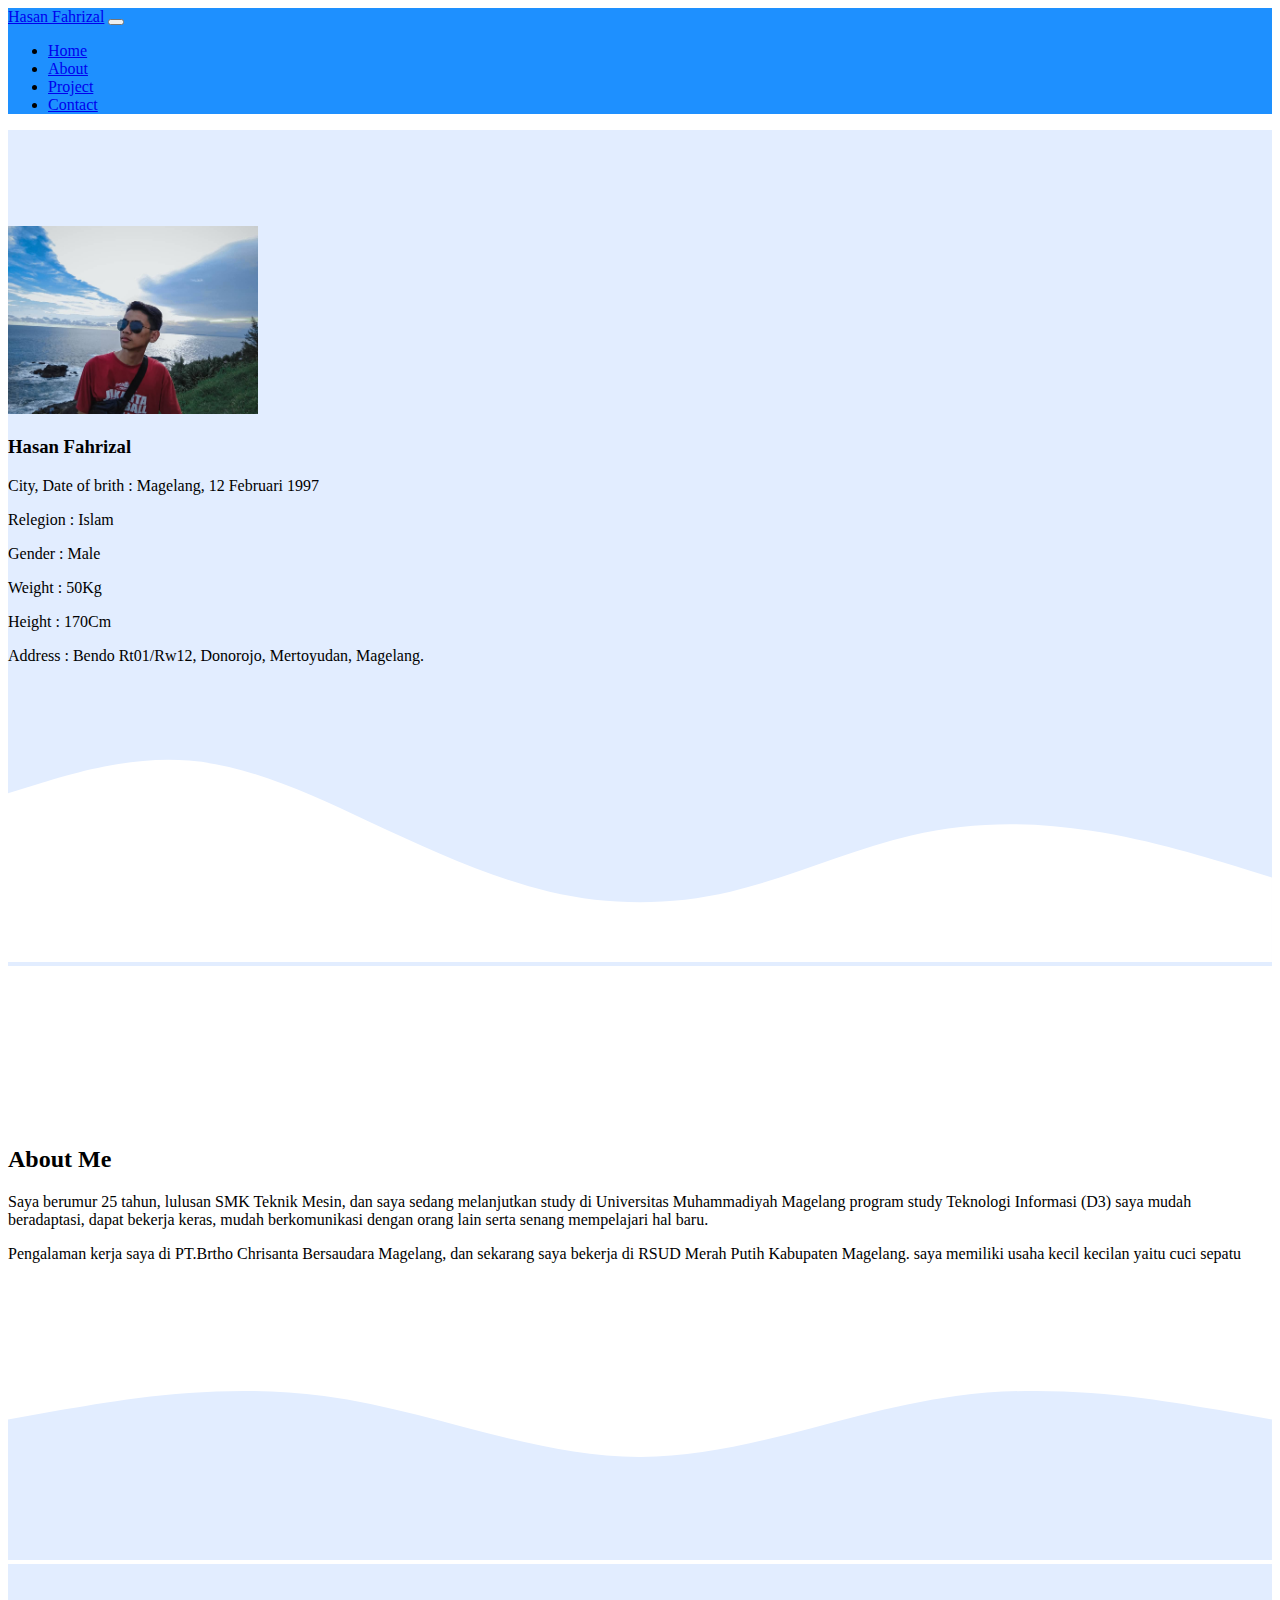
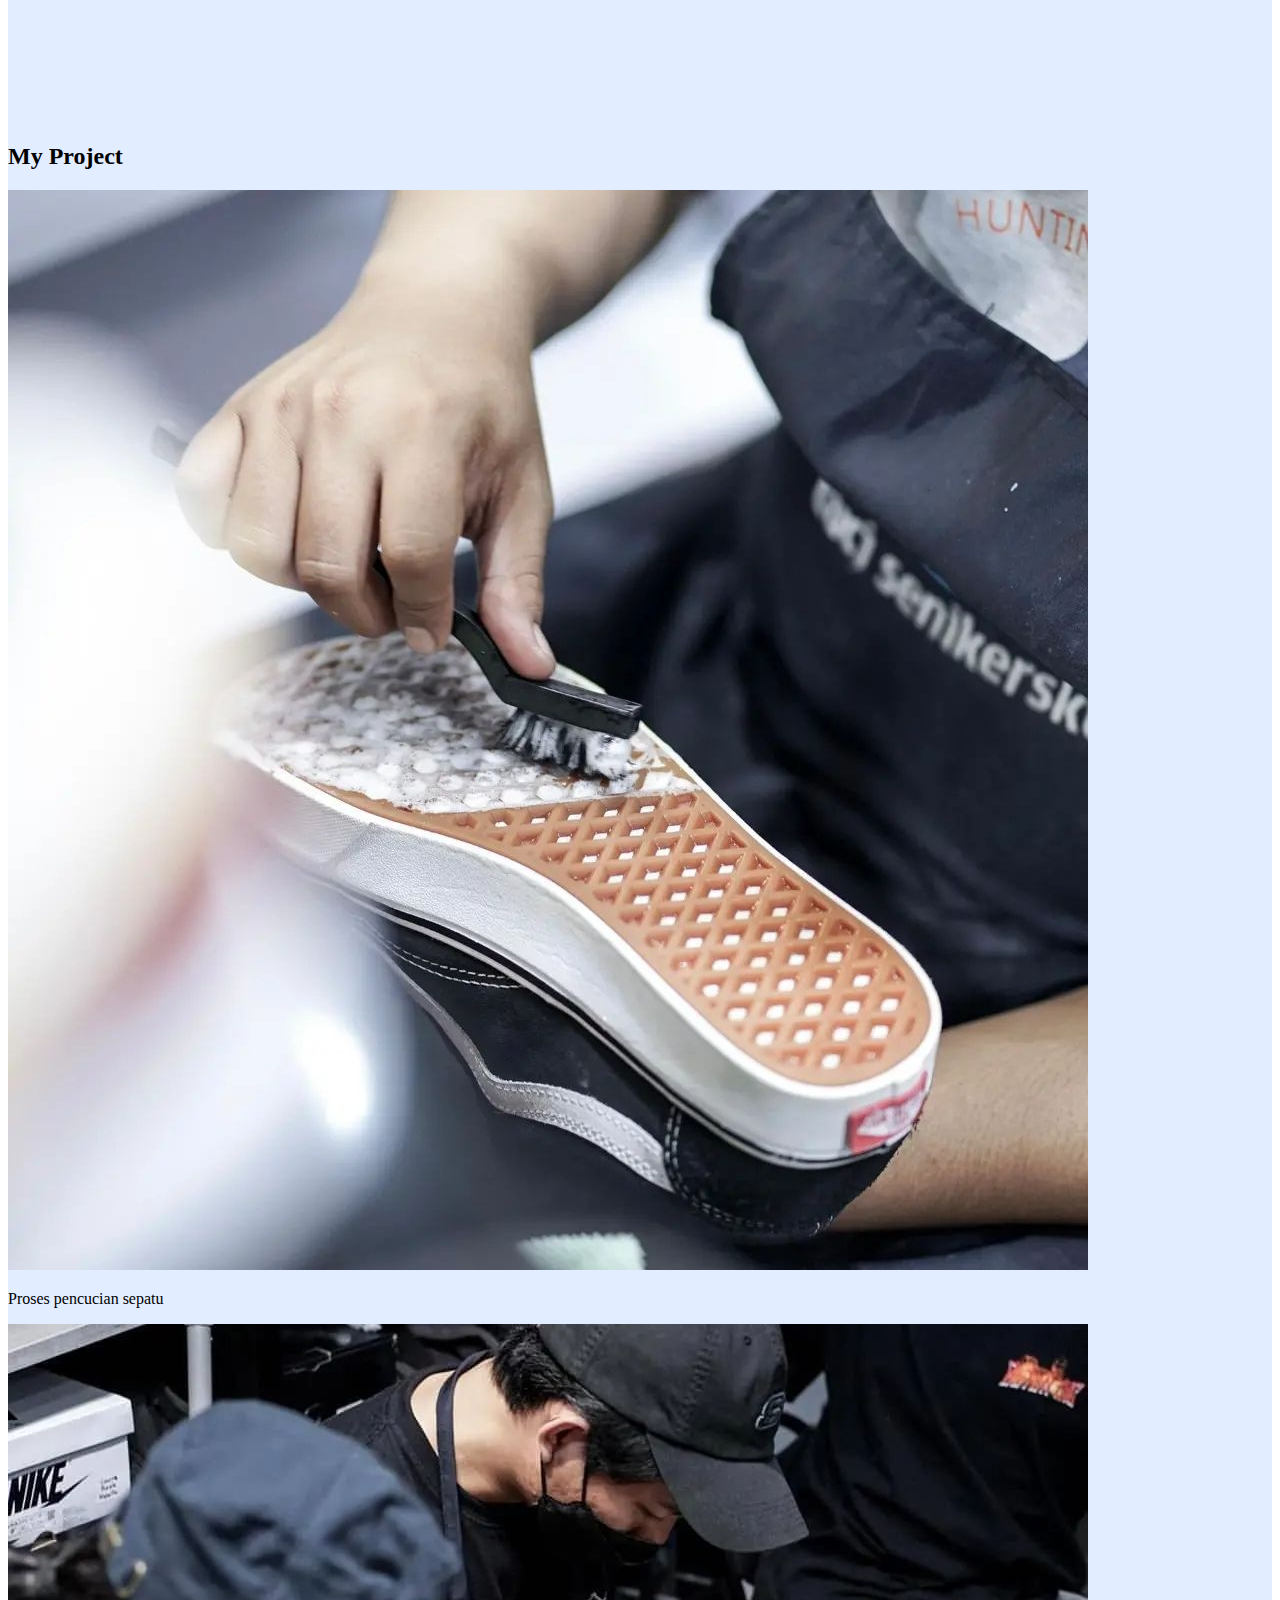
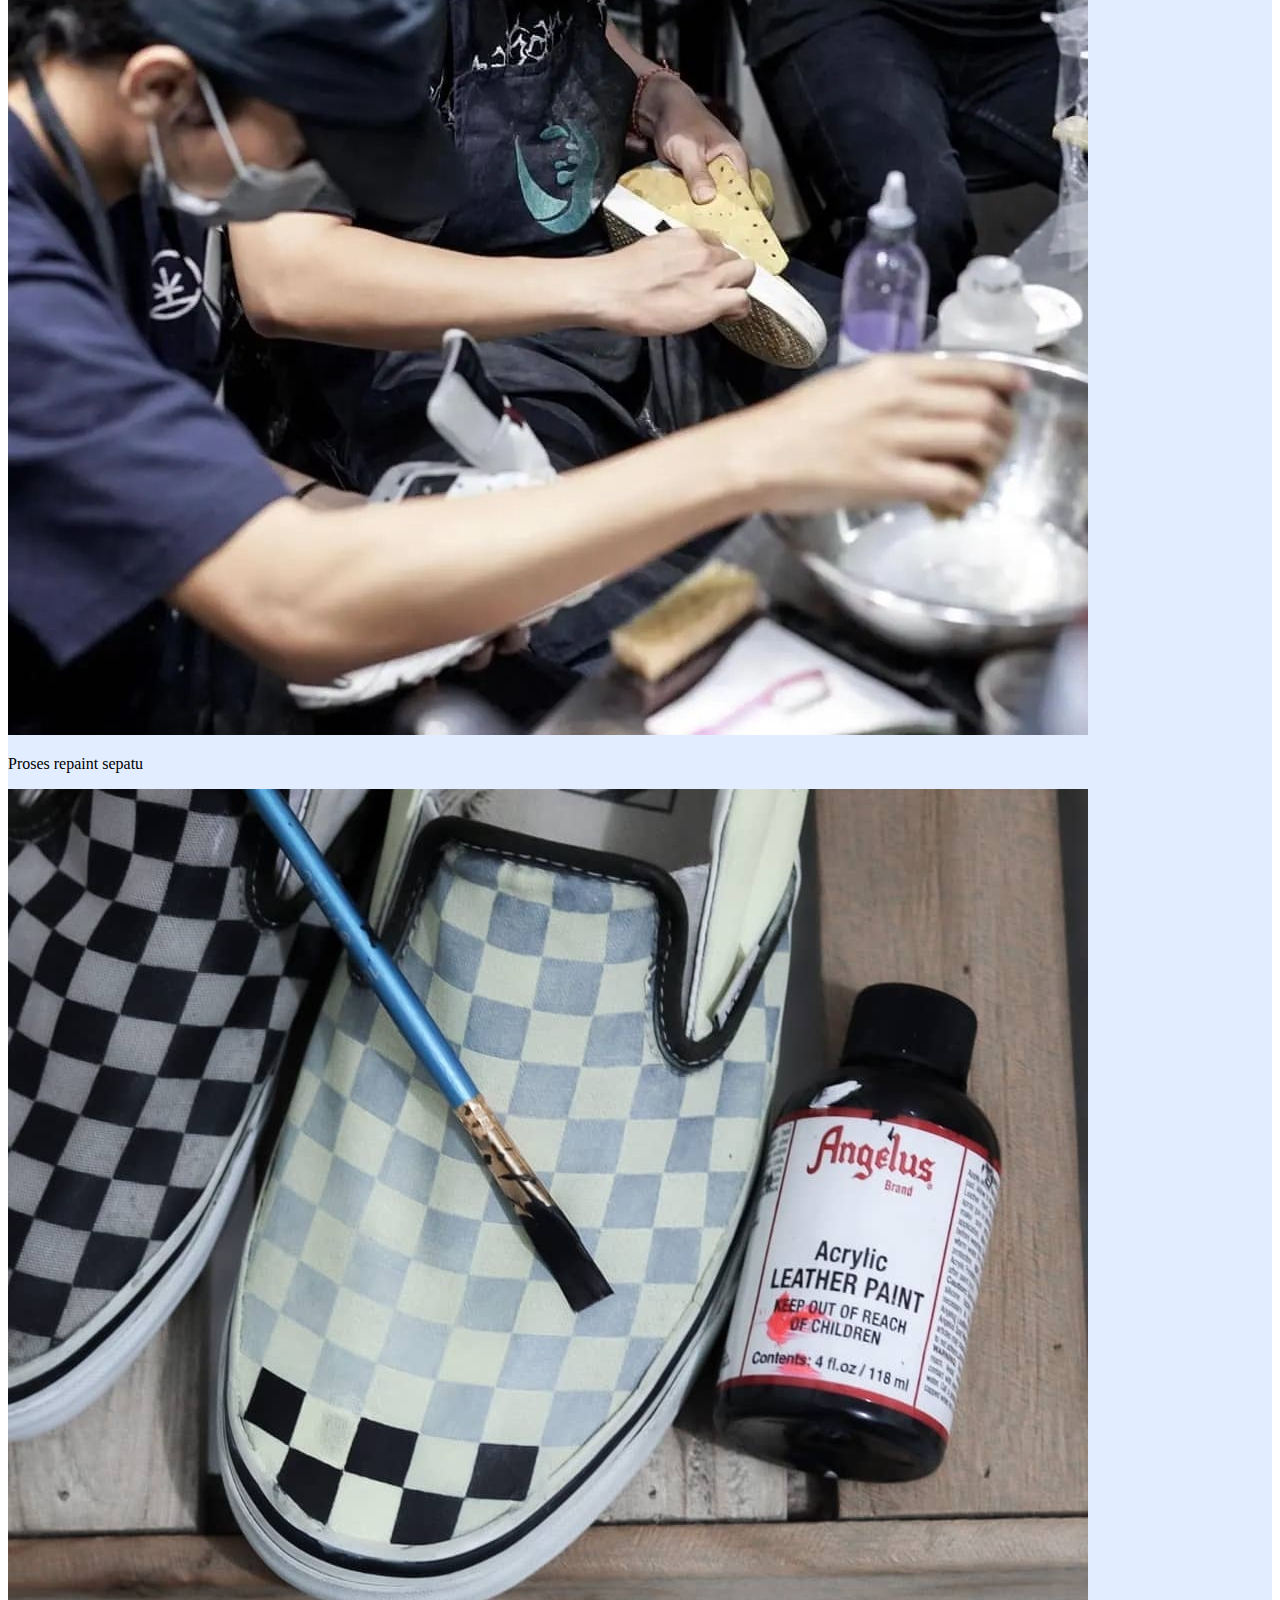
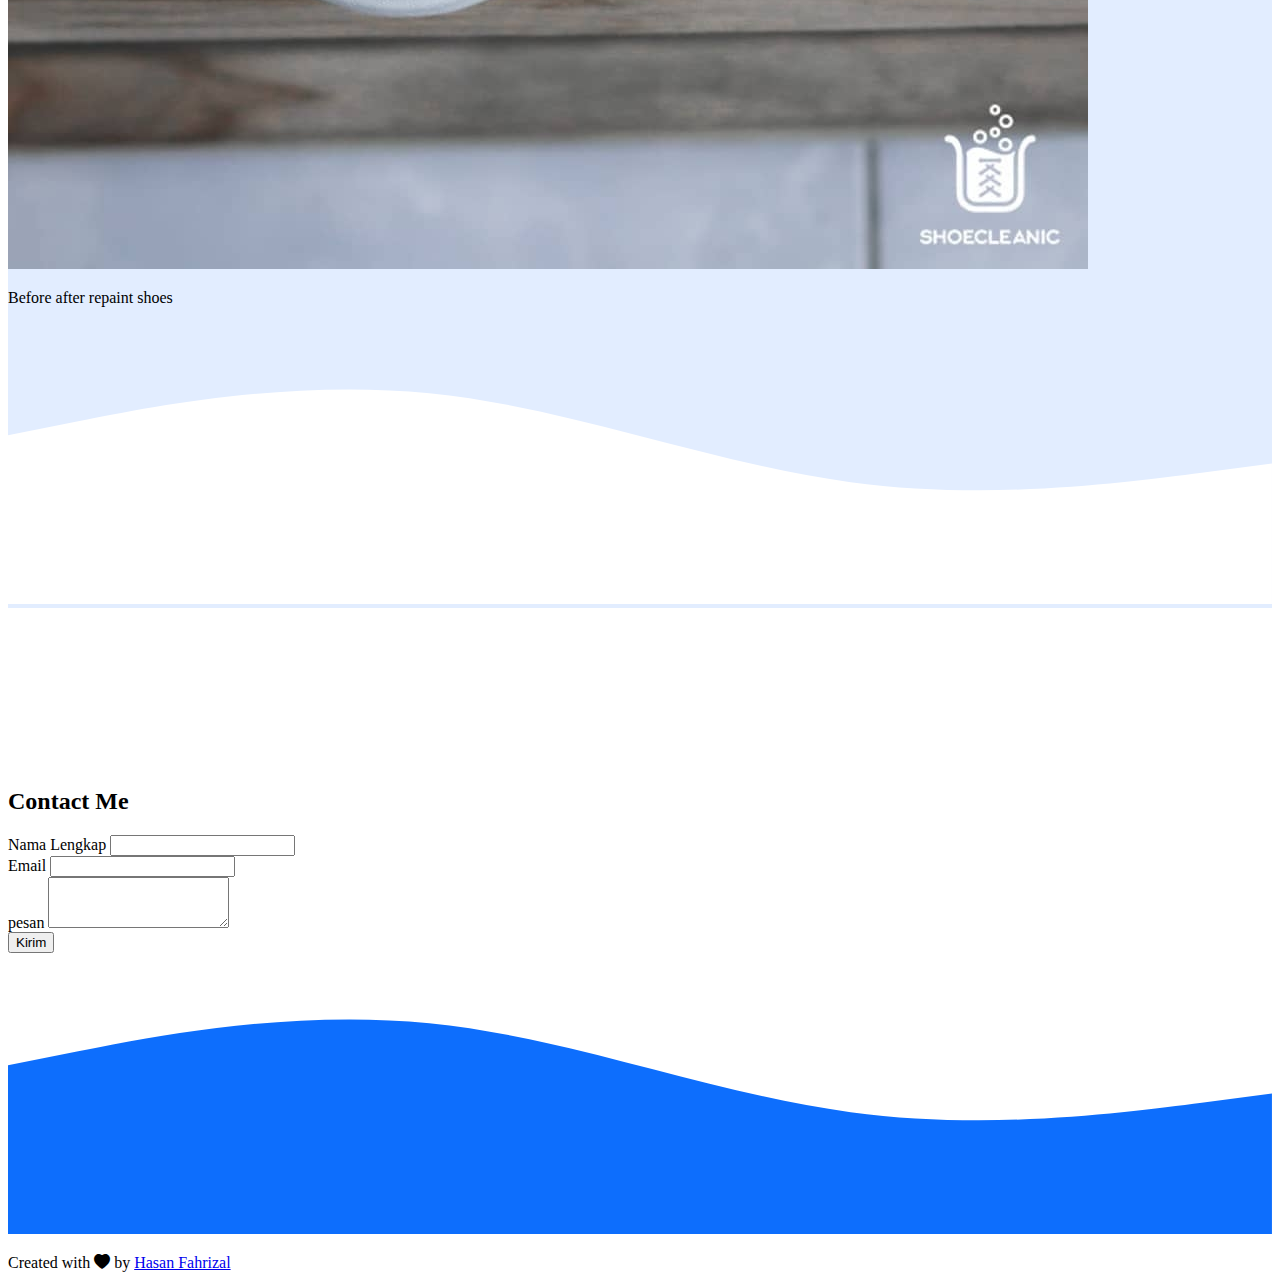
<file: index.html>
<!DOCTYPE html>
<html lang="en">
  <head>
    <!-- Required meta tags -->
    <meta charset="utf-8" />
    <meta name="viewport" content="width=device-width, initial-scale=1" />

    <!-- Bootstrap CSS -->
    <link href="https://cdn.jsdelivr.net/npm/bootstrap@5.1.3/dist/css/bootstrap.min.css" rel="stylesheet" integrity="sha384-1BmE4kWBq78iYhFldvKuhfTAU6auU8tT94WrHftjDbrCEXSU1oBoqyl2QvZ6jIW3" crossorigin="anonymous" />

    <!--Boostrap icon-->
    <link rel="stylesheet" href="https://cdn.jsdelivr.net/npm/bootstrap-icons@1.8.3/font/bootstrap-icons.css">
    <!-- My CSS -->
    <link rel="stylesheet" href="style.css" />
    <title>My Portofolio | Hasan Fahrizal</title>
  </head>
  <body id="Home">
    <!-- Navbar -->
    <nav class="navbar navbar-expand-lg navbar-dark shadow fixed-top" style="background-color: #1e90ff">
      <div class="container">
        <a class="navbar-brand" href="#">Hasan Fahrizal</a>
        <button class="navbar-toggler" type="button" data-bs-toggle="collapse" data-bs-target="#navbarNav" aria-controls="navbarNav" aria-expanded="false" aria-label="Toggle navigation">
          <span class="navbar-toggler-icon"></span>
        </button>
        <div class="collapse navbar-collapse" id="navbarNav">
          <ul class="navbar-nav ms-auto">
            <li class="nav-item">
              <a class="nav-link active" aria-current="page" href="#Home">Home</a>
            </li>
            <li class="nav-item">
              <a class="nav-link" href="#about">About</a>
            </li>
            <li class="nav-item">
              <a class="nav-link" href="#projects">Project</a>
            </li>
            <li class="nav-item">
              <a class="nav-link" href="#contact">Contact</a>
            </li>
          </ul>
        </div>
      </div>
    </nav>
    <!-- akhir Navbar -->

    <!-- Jumbotron -->
    <section class="jumbotron text-center">
      <img src="img/insta_2353164532790068940.png" alt="Hasan Fahrizal" width="250" class="rounded-circle img-thumbnail" />
      <h3 class="display-4">Hasan Fahrizal</h3>
      <p class="lead">City, Date of brith : Magelang, 12 Februari 1997</p>
      <p class="lead">Relegion : Islam</p>
      <p class="lead">Gender : Male</p>
      <p class="lead">Weight : 50Kg</p>
      <p class="lead">Height : 170Cm</p>
      <p class="lead">Address : Bendo Rt01/Rw12, Donorojo, Mertoyudan, Magelang.</p>
      <svg xmlns="http://www.w3.org/2000/svg" viewBox="0 0 1440 320">
        <path
          fill="#ffffff"
          fill-opacity="1"
          d="M0,128L34.3,117.3C68.6,107,137,85,206,90.7C274.3,96,343,128,411,160C480,192,549,224,617,240C685.7,256,754,256,823,240C891.4,224,960,192,1029,176C1097.1,160,1166,160,1234,170.7C1302.9,181,1371,203,1406,213.3L1440,224L1440,320L1405.7,320C1371.4,320,1303,320,1234,320C1165.7,320,1097,320,1029,320C960,320,891,320,823,320C754.3,320,686,320,617,320C548.6,320,480,320,411,320C342.9,320,274,320,206,320C137.1,320,69,320,34,320L0,320Z"
        ></path>
      </svg>
    </section>
    <!-- akhir jumbotron -->

    <!--About-->
    <section id="about">
      <div class="container">
        <div class="row text-center mb-3">
          <div class="col">
            <h2>About Me</h2>
          </div>
        </div>
        <div class="row justify-content-center fs-5 text-center">
          <div class="col-md-4">
            <p>Saya berumur 25 tahun, lulusan SMK Teknik Mesin, dan saya sedang melanjutkan study di Universitas Muhammadiyah Magelang program study Teknologi Informasi (D3) saya mudah beradaptasi, dapat bekerja keras, mudah berkomunikasi dengan orang lain serta senang mempelajari hal baru.</p>
          </div>
          <div class="col-md-4">
            <p>Pengalaman kerja saya di PT.Brtho Chrisanta Bersaudara Magelang, dan sekarang saya bekerja di RSUD Merah Putih Kabupaten Magelang. saya memiliki usaha kecil kecilan yaitu cuci sepatu</p>
          </div>
        </div>
      </div>
      <svg xmlns="http://www.w3.org/2000/svg" viewBox="0 0 1440 320"><path fill="#e2edff" fill-opacity="1" d="M0,160L60,149.3C120,139,240,117,360,133.3C480,149,600,203,720,202.7C840,203,960,149,1080,133.3C1200,117,1320,139,1380,149.3L1440,160L1440,320L1380,320C1320,320,1200,320,1080,320C960,320,840,320,720,320C600,320,480,320,360,320C240,320,120,320,60,320L0,320Z"></path></svg>
    </section>
    <!--Akkhir About-->

    <!--Projects-->
    <section id="projects">
      <div class="container">
        <div class="row text-center mb-3">
          <div class="col">
            <h2>My Project</h2>
          </div>
        </div>
        <div class="row justify-content-center">
          <div class="col-md-4 mb-3">
            <div class="card" style="width: 18rem;">
              <img src="img/project/foto1.jpg" class="card-img-top" alt="Project 1">
              <div class="card-body">
                 <p class="card-text">Proses pencucian sepatu</p>
              </div>
            </div>
          </div>
          <div class="col-md-4 mb-3">
            <div class="card" style="width: 18rem;">
              <img src="img/project/foto2.jpg" class="card-img-top" alt="Project 2">
              <div class="card-body">
                 <p class="card-text">Proses repaint sepatu</p>
              </div>
            </div>
          </div>
          <div class="col-md-4 mb-3">
            <div class="card" style="width: 18rem;">
              <img src="img/project/foto3.jpg" class="card-img-top" alt="Project 3">
              <div class="card-body">
                 <p class="card-text">Before after repaint shoes</p>
              </div>
            </div>
          </div>
        </div>
      </div>
      <svg xmlns="http://www.w3.org/2000/svg" viewBox="0 0 1440 320"><path fill="#ffffff" fill-opacity="1" d="M0,128L80,112C160,96,320,64,480,80C640,96,800,160,960,181.3C1120,203,1280,181,1360,170.7L1440,160L1440,320L1360,320C1280,320,1120,320,960,320C800,320,640,320,480,320C320,320,160,320,80,320L0,320Z"></path></svg>
    </section>
     <!--Akhir projects -->

     <!--contact-->
      <section id="contact">
        <div class="container">
          <div class="row text-center mb-3">
            <div class="col">
              <h2>Contact Me</h2>
            </div>
          </div>
          <div class="row justify-content-center">
            <div class="col-md-6">
             <form>
               <div class="mb-3">
                 <label for="name" class="form-label">Nama Lengkap</label>
                 <input type="text" class="form-control" id="name" aria-describedby="name">
               </div>
                <div class="mb-3">
                 <label for="email" class="form-label">Email</label>
                 <input type="email" class="form-control" id="email" aria-describedby="email">         
               </div>
               <div class="mb-3">
                 <label for="pesan" class="form-label">pesan</label>
                 <textarea class="form-control" id="pesan" rows="3"></textarea>
               </div>
               <button type="submit" class="btn btn-primary">Kirim</button>
             </form>
            </div>
          </div>
        </div>
        <svg xmlns="http://www.w3.org/2000/svg" viewBox="0 0 1440 320"><path fill="#0d6efd" fill-opacity="1" d="M0,128L80,112C160,96,320,64,480,80C640,96,800,160,960,181.3C1120,203,1280,181,1360,170.7L1440,160L1440,320L1360,320C1280,320,1120,320,960,320C800,320,640,320,480,320C320,320,160,320,80,320L0,320Z"></path></svg>
      </section>
     <!--Akhir contact-->

     <!--footer-->
     <footer class="bg-primary text-white text-center pb-5">
       <p>Created with <i class="bi bi-heart-fill text-danger"></i> by <a href="https://www.instagram.com/hsnfhrzl_/" class="text-white fw-bold"> Hasan Fahrizal </a></p>
     </footer>
     <!--Akhir footer-->
    <script src="https://cdn.jsdelivr.net/npm/bootstrap@5.1.3/dist/js/bootstrap.bundle.min.js" integrity="sha384-ka7Sk0Gln4gmtz2MlQnikT1wXgYsOg+OMhuP+IlRH9sENBO0LRn5q+8nbTov4+1p" crossorigin="anonymous"></script>
  </body>
</html>
</file>
<file: style.css>
body {
  min-height: 200px;
}
.jumbotron {
  padding-top: 6rem;
  background-color: #e2edff;
}

#projects {
  background-color: #e2edff;
}

section {
  padding-top: 10rem;
}
</file>
